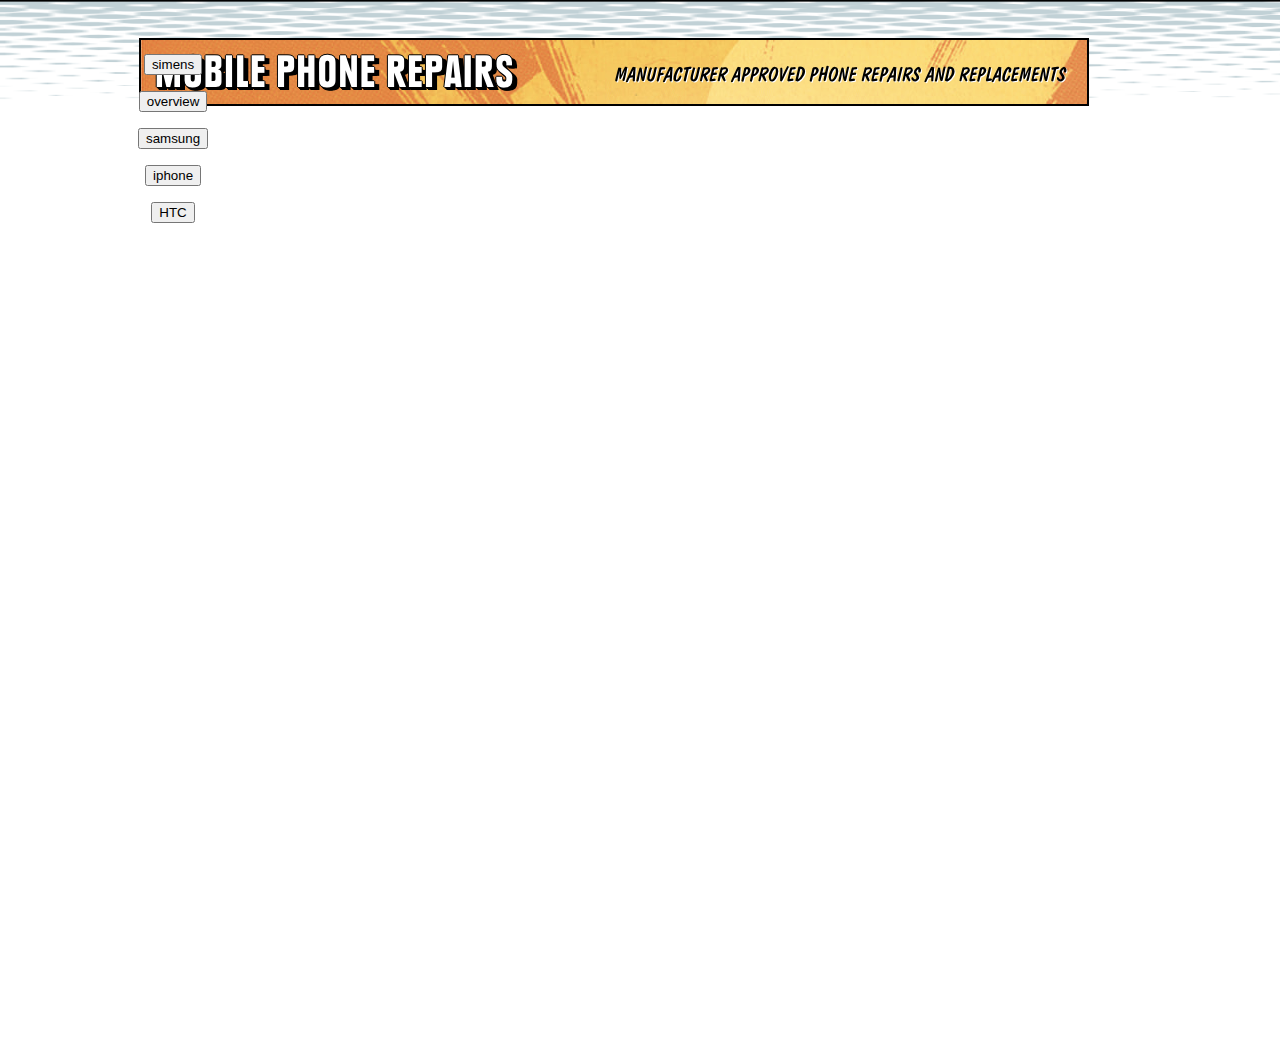
<file: laba 3.2/index.html>
<!DOCTYPE html>
<html>
<head>
	<meta charset="utf-8">
	<title>123</title>
<style>

</style>
</head>
<body>
  <div style="float: left; margin-right: 3px">
  <p style="text-align: center"><button>simens</button></p>

	 <p style="text-align: center"><button>overview</button>
  </p>
   <p style="text-align: center"><button>samsung</button>
  </p>
  <p style="text-align: center"><button>iphone</button>
  </p>
  <p style="text-align: center"><button>HTC</button></p>
</div>

<link rel="stylesheet" type="text/css" href="css/style.css">
</body>
</html>
</file>
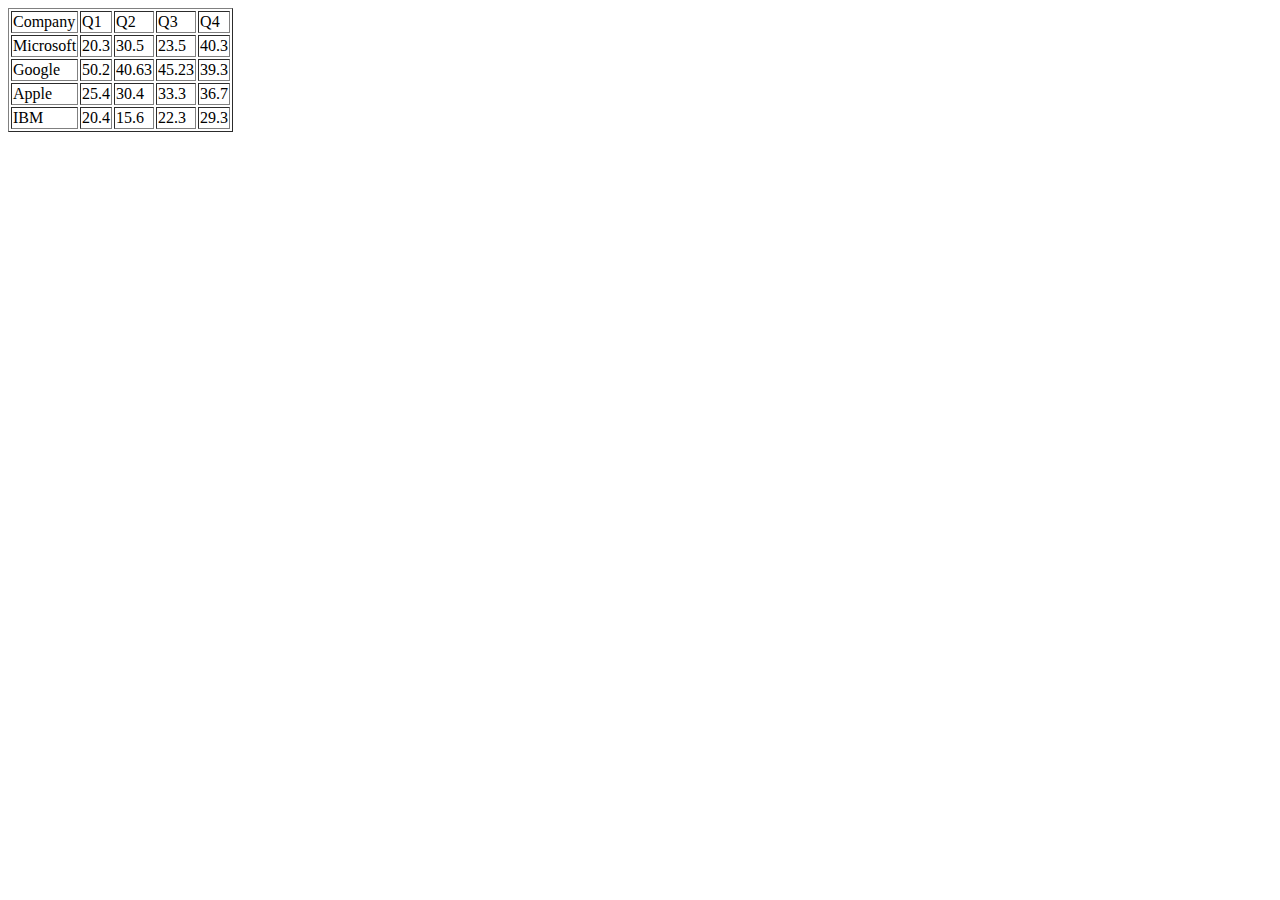
<file: laba 3/index.html>
<!DOCTYPE html>
<html>
<head>
  <meta charset="utf-8">
	<title>123</title>
</head>
<body>
	<table border="1">
  <tr>
    <td class="blue">Company</td>
    <td class="blue">Q1</td>
    <td>Q2</td>
    <td>Q3</td>
    <td>Q4</td>
  </tr>
  <tr>
    <td>Microsoft</td>
    <td>20.3</td>
    <td>30.5</td>
    <td>23.5</td>
    <td>40.3</td>
  </tr>
  <tr>
    <td>Google</td>
    <td>50.2</td>
    <td>40.63</td>
    <td>45.23</td>
    <td>39.3</td>
  </tr>
  <tr>
    <td>Apple</td>
    <td>25.4</td>
    <td>30.4</td>
    <td>33.3</td>
    <td>36.7</td>
</tr>
  <tr>
    <td>IBM</td>
    <td>20.4</td>
    <td>15.6</td>
    <td>22.3</td>
    <td>29.3</td>
      </tr>
</body>
</html>
</file>
<file: laba 3.2/css/style.css>
.center-img {
  display: block;
  margin: 100 auto
}
  * {
	text-decoration: none;
}
html
 {
	background-color: #ffffff;
	background-image: url('images/body-bg.png');
	background-repeat: no-repeat;
	background-size: 1300px 100px;
}
body {
	position: absolute;
	 width: 2000px;
  height: 1000px;
  top: 30px;
  left: 130px;
	background-image: url('images/utp.png');
	background-repeat: no-repeat;
}
</file>
